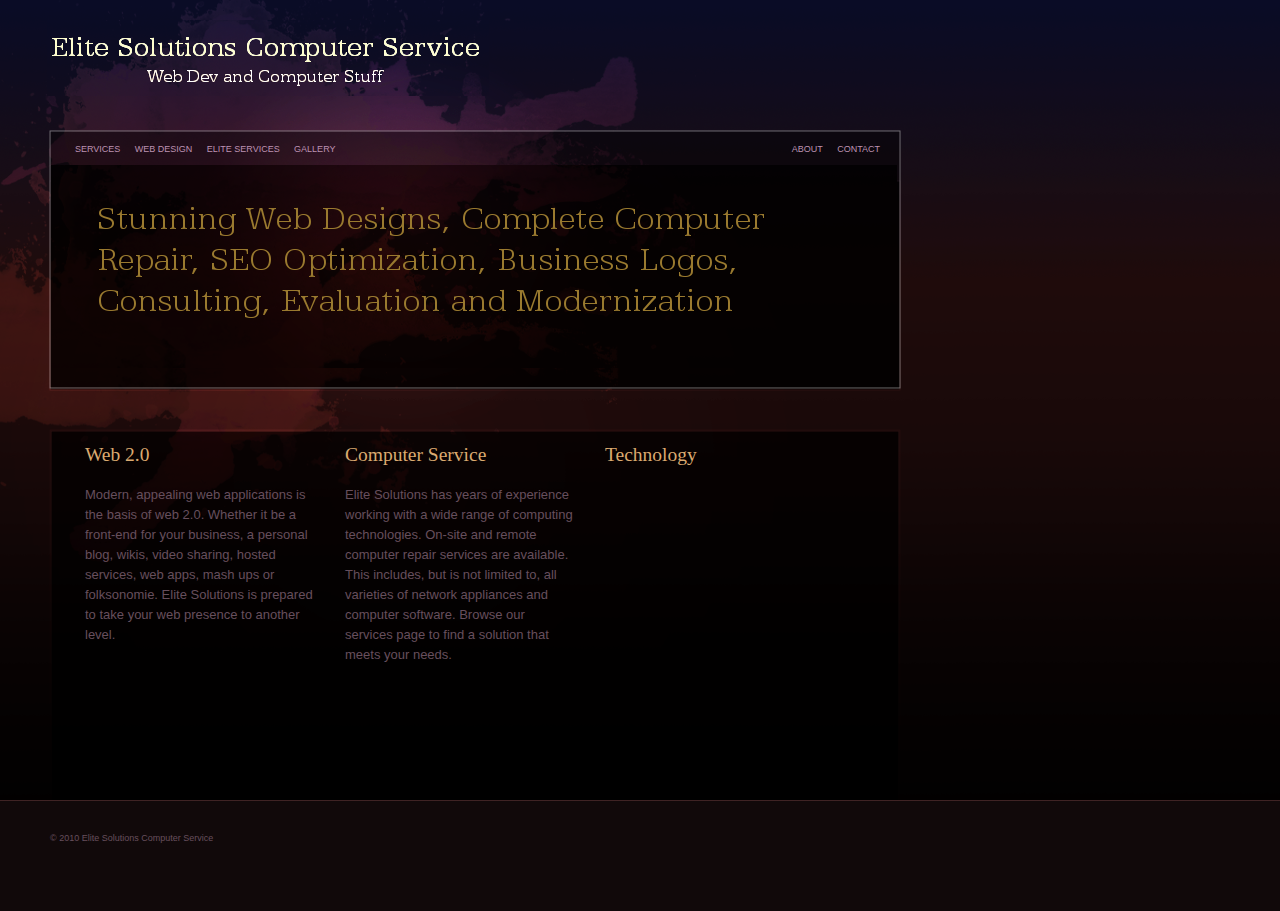
<file: index.html>
<!DOCTYPE html PUBLIC "-//W3C//DTD XHTML 1.0 Strict//EN"
 "http://www.w3.org/TR/xhtml1/DTD/xhtml1-strict.dtd">
<html xmlns="http://www.w3.org/1999/xhtml" xml:lang="en" lang="en">
<head>
	<title>Elite Solutions Computer Service</title>
	<link rel="stylesheet" href="style.css" type="text/css" media="screen" />
<meta http-equiv="Content-Type" content="text/html; charset=utf-8" />
<meta name="Keywords" content="computer, computers, repair, microsoft, linux, bluescreen, viruses, removal, install, haverhill, software, hardware, web, wireless, network, troubleshoot, web design, graphic, graphic design, site, sites, develop" />
<meta name="Description" content="A computer service offering web design and computer repair, located in Haverhill, MA" />
</head>

<body>
<div id="outside_container">
	<div id="container">
	  <ul id="menu">
   	    <li><a href="services.html">Services</a></li>
        	<li><a href="web_design.html">Web Design</a></li>
        	<li><a href="elite_services.html">Elite Services</a></li>
            <li><a href="gallery.html">Gallery</a></li>                    
	  </ul>
        
      <ul id="right_menu">
        	<li><a href="about.html">About</a></li>
        	<li><a href="contact.html">Contact</a></li>
        </ul>
        
      <img src="images/panel_home.png" id="panel" /><a href="#"><img src="images/logo.png" id="logo" /></a>

		<div id="content">
        
<div class="column1">
            
            	<h2>Web 2.0</h2>
                
              <p>Modern, appealing web applications is the basis of web 2.0. Whether it be a front-end for your business, a personal blog, wikis, 
              video sharing, hosted services, web apps, mash ups or folksonomie. Elite Solutions is prepared to take your web presence to another level.</p>

            </div>
<div class="column2">
            	
                <h2>Computer Service</h2>
                
              <p>Elite Solutions has years of experience working with a wide range of computing technologies. On-site and remote computer repair services are available. This includes, but is not limited to, all varieties of network appliances and computer software. Browse our services page to find a solution that meets your needs.</p>
                	
           
            </div>
<div class="column3">
            
            	<h2>Technology</h2>
           		<p></p>
            </div>
            
            <div style="clear:both"></div>
            
      </div>

  </div>
</div>
<div id="footer">

    
    <span id="footer_text">
    &copy; 2010 Elite Solutions Computer Service
    </span>
</div>

<script type="text/javascript">
	var analyticsFileTypes = [''];
	var analyticsEventTracking = 'enabled';
</script>
<script type="text/javascript">
	var _gaq = _gaq || [];
	_gaq.push(['_setAccount', 'UA-17220244-2']);
	_gaq.push(['_trackPageview']);

	(function() {
		var ga = document.createElement('script'); ga.type = 'text/javascript'; ga.async = true;
		ga.src = ('https:' == document.location.protocol ? 'https://ssl' : 'http://www') + '.google-analytics.com/ga.js';
		var s = document.getElementsByTagName('script')[0]; s.parentNode.insertBefore(ga, s);
	})();
</script>
</body>
</html>
</file>
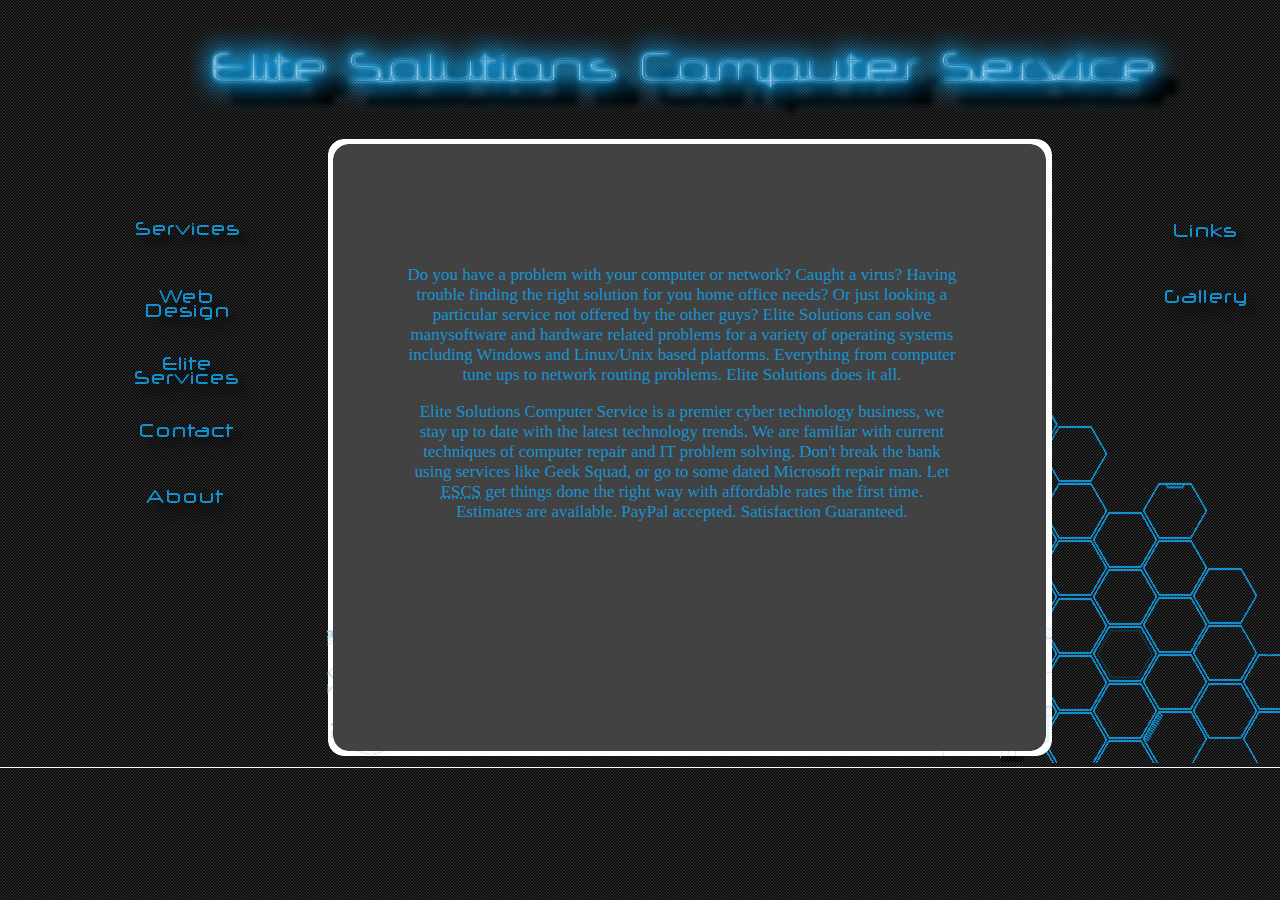
<file: Elite Solutions Computer Service Other/index.html>
<!DOCTYPE html PUBLIC "-//W3C//DTD XHTML 1.1//EN" "http://www.w3.org/TR/xhtml11/DTD/xhtml11.dtd">
<html xmlns="http://www.w3.org/1999/xhtml">
<head>

<title>Elite Solution Computer Service</title>

<meta http-equiv="Content-Type" content="text/html; charset=iso-8859-1" />
<meta name="keywords" content="computer, computers, repair, microsoft, linux, bluescreen, viruses, removal, install, haverhill, software, hardware, web, wireless, network, troubleshoot, web design, graphic, graphic design, site, sites, develop" />
<meta name="description" content="A computer service offering web design and computer repair, located in Haverhill, MA" />

<link rel="stylesheet" href="style.css" type="text/css"></link>

</head>

<body>

<div id="header">
<img src="header.png" alt="header" /></div>

<div id="left_sidebar">
<img src="left_sidebar.png" alt="left_sidebar" usemap="#Map" />
<map name="Map" id="Map">
  <area shape="rect" coords="3,4,139,62" href="services.html" target="_blank" alt="services" />
  <area shape="rect" coords="3,62,138,131" href="#web_design" target="_blank" alt="web_design" />
  <area shape="rect" coords="4,131,139,198" href="#elite_services" target="_blank" alt="elite_services" />
  <area shape="rect" coords="3,198,139,261" href="#contact" target="_blank" alt="contact" />
  <area shape="rect" coords="3,261,139,329" href="#about.html" target="_blank" alt="about" />
</map>
</div>

<div id="right_sidebar">
<img src="right_sidebar.png" alt="right_sidebar" usemap="#Map2" />
<map name="Map2" id="Map2">
  <area shape="rect" coords="6,3,125,59" href="#links.html" target="_blank" alt="links" />
  <area shape="rect" coords="5,58,126,119" href="#gallery.html" target="_blank" alt="gallery" />
</map>
</div>

<div class="content">
<img src="content.png" alt="content" />
<div class="text">
<p>Do you have a problem with your computer or network? Caught a virus?  Having trouble finding the right solution for you home office needs? Or just looking a  particular service not offered by the other guys? Elite Solutions can  solve manysoftware and hardware related problems for a variety of  operating systems including Windows and Linux/Unix based platforms. Everything from computer tune ups to network  routing problems. Elite Solutions does it all.</p>
<p>Elite Solutions Computer Service  is a premier cyber technology business, we stay up to date with the latest technology  trends. We are familiar with current techniques of computer repair and  IT problem solving. Don't break the bank using services like Geek Squad,  or go to some dated Microsoft repair man. Let <abbr title="Elite Solutions Computer Service">ESCS</abbr> get things  done the right way with affordable rates the first time. Estimates are  available. PayPal accepted. Satisfaction Guaranteed.</p>
<p>&nbsp;</p>
</div>
</div>

<div id="honeycomb">
<img src="honeycomb.png" alt="honeycomb" /></div>


<script type="text/javascript">
	var analyticsFileTypes = [''];
	var analyticsEventTracking = 'enabled';
</script>
<script type="text/javascript">
	var _gaq = _gaq || [];
	_gaq.push(['_setAccount', 'UA-17220244-2']);
	_gaq.push(['_trackPageview']);

	(function() {
		var ga = document.createElement('script'); ga.type = 'text/javascript'; ga.async = true;
		ga.src = ('https:' == document.location.protocol ? 'https://ssl' : 'http://www') + '.google-analytics.com/ga.js';
		var s = document.getElementsByTagName('script')[0]; s.parentNode.insertBefore(ga, s);
	})();
</script>

</body>
</html>
</file>
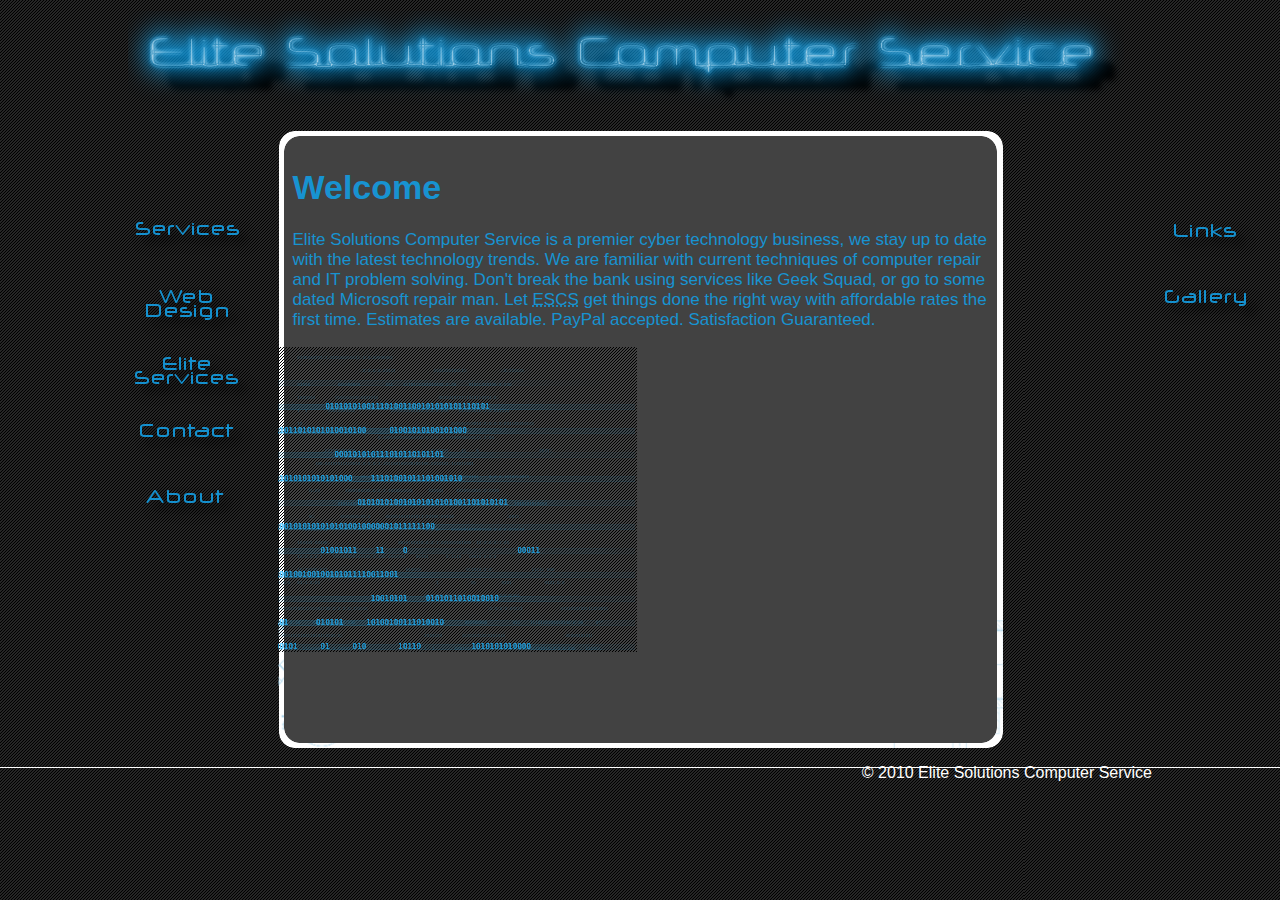
<file: Elite Solutions Computer Service/index.html>
<!DOCTYPE html PUBLIC "-//W3C//DTD XHTML 1.0 Transitional//EN" "http://www.w3.org/TR/xhtml1/DTD/xhtml1-transitional.dtd">
<html xmlns="http://www.w3.org/1999/xhtml">
<head>
<title>Elite Solution Computer Service</title>
<meta http-equiv="Content-Type" content="text/html; charset=utf-8" />
<meta name="Keywords" content="computer, computers, repair, microsoft, linux, bluescreen, viruses, removal, install, haverhill, software, hardware, web, wireless, network, troubleshoot, web design, graphic, graphic design, site, sites, develop" />
<meta name="Description" content="A computer service offering web design and computer repair, located in Haverhill, MA" />
<link rel="stylesheet" href="style.css" type="text/css" /></link>
</head>
<body>
<script type="text/javascript">
	var analyticsFileTypes = [''];
	var analyticsEventTracking = 'enabled';
</script>
<script type="text/javascript">
	var _gaq = _gaq || [];
	_gaq.push(['_setAccount', 'UA-17220244-2']);
	_gaq.push(['_trackPageview']);

	(function() {
		var ga = document.createElement('script'); ga.type = 'text/javascript'; ga.async = true;
		ga.src = ('https:' == document.location.protocol ? 'https://ssl' : 'http://www') + '.google-analytics.com/ga.js';
		var s = document.getElementsByTagName('script')[0]; s.parentNode.insertBefore(ga, s);
	})();
</script>

<div class="wrapper">
	<div class="header"></div>
  <div class="content">
	<div class="text">
	<h1>Welcome</h1>
	<p>Elite Solutions Computer Service  is a premier cyber technology business, we stay up to date with the latest technology  trends. We are familiar with 							      current techniques of computer repair and  IT problem solving. Don't break the bank using services like Geek Squad,  or go to some dated Microsoft       repair man. Let <abbr title="Elite Solutions Computer Service">ESCS</abbr> get things  done the right way with affordable rates the first time.       Estimates are  available. PayPal accepted. Satisfaction Guaranteed.</p>
	</div>
    <div class="honeycomb"></div>
	<div class="binary"></div>
  </div>
  <div class="left_sidebar"></div>
	<div class="right_sidebar"></div>
	
  <div class="footer"><p>&copy; 2010 Elite Solutions Computer Service</p>
	</div>
</div>
</body>
</html>
</file>
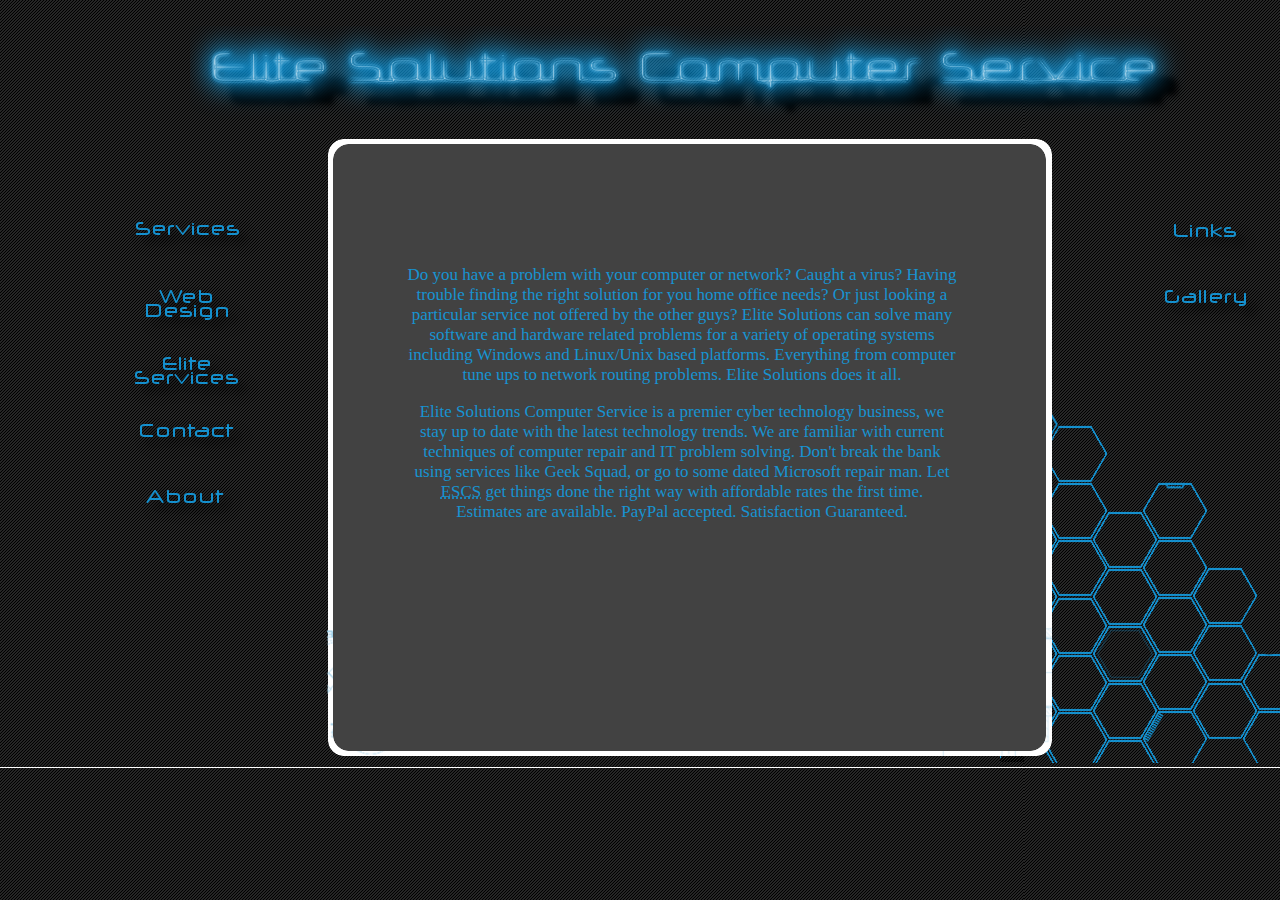
<file: Elite Solutions Computer Service Other/services.html>
<!DOCTYPE html PUBLIC "-//W3C//DTD XHTML 1.1//EN" "http://www.w3.org/TR/xhtml11/DTD/xhtml11.dtd">
<html xmlns="http://www.w3.org/1999/xhtml">
<head>

<title>Elite Solution Computer Service</title>

<meta http-equiv="Content-Type" content="text/html; charset=iso-8859-1" />
<meta name="keywords" content="computer, computers, repair, microsoft, linux, bluescreen, viruses, removal, install, haverhill, software, hardware, web, wireless, network, troubleshoot, web design, graphic, graphic design, site, sites, develop" />
<meta name="description" content="A computer service offering web design and computer repair, located in Haverhill, MA" />

<link rel="stylesheet" href="style.css" type="text/css"></link>

</head>

<body>

<div id="header">
<img src="header.png" alt="header" /></div>

<div id="left_sidebar">
<img src="left_sidebar.png" alt="left_sidebar" /></div>

<div id="right_sidebar">
<img src="right_sidebar.png" alt="right_sidebar" /></div>

<div class="content">
<img src="content.png" alt="content" />
<div class="text">
<p>Do you have a problem with your computer or network? Caught a virus?  Having trouble finding the right solution for you home office needs? Or just looking a  particular service not offered by the other guys? Elite Solutions can  solve many software and hardware related problems for a variety of  operating systems including Windows and Linux/Unix based platforms. Everything from computer tune ups to network  routing problems. Elite Solutions does it all.</p>
<p>Elite Solutions Computer Service  is a premier cyber technology business, we stay up to date with the latest technology  trends. We are familiar with current techniques of computer repair and  IT problem solving. Don't break the bank using services like Geek Squad,  or go to some dated Microsoft repair man. Let <abbr title="Elite Solutions Computer Service">ESCS</abbr> get things  done the right way with affordable rates the first time. Estimates are  available. PayPal accepted. Satisfaction Guaranteed.</p></p>
</div>
</div>

<div id="honeycomb">
<img src="honeycomb.png" alt="honeycomb" /></div>


<script type="text/javascript">
	var analyticsFileTypes = [''];
	var analyticsEventTracking = 'enabled';
</script>
<script type="text/javascript">
	var _gaq = _gaq || [];
	_gaq.push(['_setAccount', 'UA-17220244-2']);
	_gaq.push(['_trackPageview']);

	(function() {
		var ga = document.createElement('script'); ga.type = 'text/javascript'; ga.async = true;
		ga.src = ('https:' == document.location.protocol ? 'https://ssl' : 'http://www') + '.google-analytics.com/ga.js';
		var s = document.getElementsByTagName('script')[0]; s.parentNode.insertBefore(ga, s);
	})();
</script>

</body>
</html>
</file>
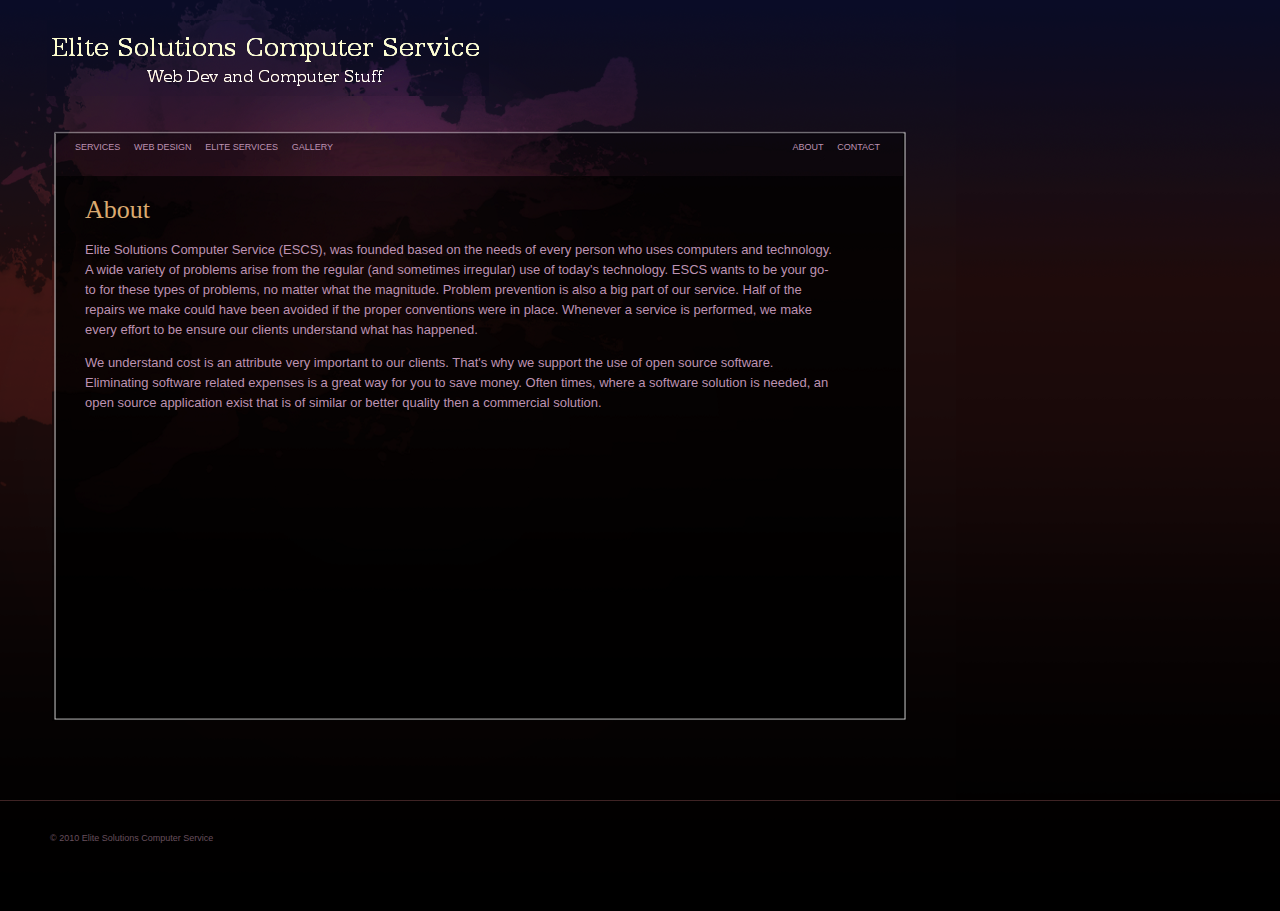
<file: elite/about.html>
<!DOCTYPE html PUBLIC "-//W3C//DTD XHTML 1.0 Strict//EN"
 "http://www.w3.org/TR/xhtml1/DTD/xhtml1-strict.dtd">
<html xmlns="http://www.w3.org/1999/xhtml" xml:lang="en" lang="en">
<head>
<title>Elite Solutions Computer Service</title>
<link rel="stylesheet" href="style.css" type="text/css" media="screen" />
<meta http-equiv="Content-Type" content="text/html; charset=utf-8" />
<meta name="Keywords" content="computer, computers, repair, microsoft, linux, bluescreen, viruses, removal, install, haverhill, software, hardware, web, wireless, network, troubleshoot, web design, graphic, graphic design, site, sites, develop" />
<meta name="Description" content="A computer service offering web design and computer repair, located in Haverhill, MA" />
</head>

<body>
<div id="outside_container">
<div id="main_other">
  <ul id="menu">
    <li><a href="services.html">Services</a></li>
    <li><a href="web_design.html">Web Design</a></li>
    <li><a href="elite_services.html">Elite Services</a></li>
    <li><a href="gallery.html">Gallery</a></li>
  </ul>
  <ul id="right_menu">
    <li><a href="about.html">About</a></li>
    <li><a href="contact.html">Contact</a></li>
  </ul>
  <div id="content_other">
    <div class="column4">
      <h1>About</h1>
      <p>Elite Solutions Computer Service (ESCS),  was founded based on the needs of every person who uses computers and technology. A wide variety of problems arise from the regular (and sometimes irregular) use of today's technology. ESCS wants to be your go-to for these types of problems, no matter what the magnitude. Problem prevention is also a big part of our service. Half of the repairs we make could have been avoided if the proper conventions were in place. Whenever a service is performed, we make every effort to be ensure our clients understand what has happened.</p>
      <p>We understand cost is an attribute very important to our clients. That's why we support the use of open source software. Eliminating software related expenses is a great way for you to save money. Often times, where a software solution is needed, an open source application exist that is of similar or better quality then a commercial solution.</p>
    </div>
  </div>
  <a href="index.html"><img src="images/logo.png" id="logo" /></a> </div>
<div id="footer"> <span id="footer_text"> &copy; 2010 Elite Solutions Computer Service </span> </div>
<script type="text/javascript">
	var analyticsFileTypes = [''];
	var analyticsEventTracking = 'enabled';
</script> 
<script type="text/javascript">
	var _gaq = _gaq || [];
	_gaq.push(['_setAccount', 'UA-17220244-2']);
	_gaq.push(['_trackPageview']);

	(function() {
		var ga = document.createElement('script'); ga.type = 'text/javascript'; ga.async = true;
		ga.src = ('https:' == document.location.protocol ? 'https://ssl' : 'http://www') + '.google-analytics.com/ga.js';
		var s = document.getElementsByTagName('script')[0]; s.parentNode.insertBefore(ga, s);
	})();
</script>
</body>
</html>
</file>
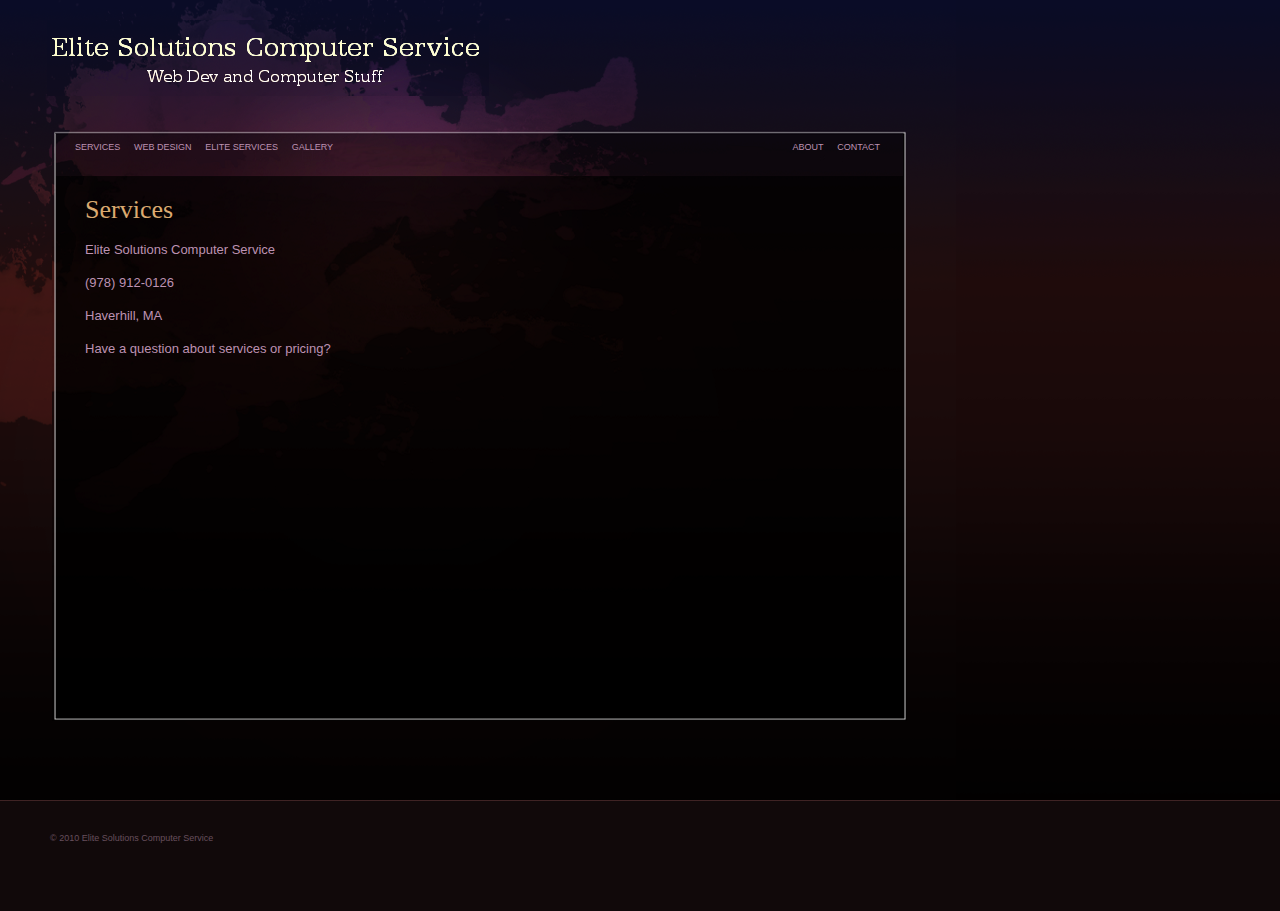
<file: elite/contact.html>
<!DOCTYPE html PUBLIC "-//W3C//DTD XHTML 1.0 Strict//EN"
 "http://www.w3.org/TR/xhtml1/DTD/xhtml1-strict.dtd">
<html xmlns="http://www.w3.org/1999/xhtml" xml:lang="en" lang="en">
<head>
<title>Elite Solutions Computer Service</title>
<link rel="stylesheet" href="style.css" type="text/css" media="screen" />
<meta http-equiv="Content-Type" content="text/html; charset=utf-8" />
<meta name="Keywords" content="computer, computers, repair, microsoft, linux, bluescreen, viruses, removal, install, haverhill, software, hardware, web, wireless, network, troubleshoot, web design, graphic, graphic design, site, sites, develop" />
<meta name="Description" content="A computer service offering web design and computer repair, located in Haverhill, MA" />
</head>

<body>
<div id="outside_container">
  <div id="main_other">
    <ul id="menu">
      <li><a href="services.html">Services</a></li>
      <li><a href="web_design.html">Web Design</a></li>
      <li><a href="elite_services.html">Elite Services</a></li>
      <li><a href="gallery.html">Gallery</a></li>
    </ul>
    <ul id="right_menu">
      <li><a href="about.html">About</a></li>
      <li><a href="contact.html">Contact</a></li>
    </ul>
    <div id="content_other">
      <div class="column4">
        <h1>Services</h1>
        <p>Elite Solutions Computer Service</p>
        <p>(978) 912-0126</p>
        <p>Haverhill, MA</p>
        <p>Have a question about services or pricing?</p>
      </div>
    </div>
    <a href="index.html"><img src="images/logo.png" id="logo" /></a> </div>
</div>
<div id="footer"> <span id="footer_text"> &copy; 2010 Elite Solutions Computer Service </span> </div>
<script type="text/javascript">
	var analyticsFileTypes = [''];
	var analyticsEventTracking = 'enabled';
</script> 
<script type="text/javascript">
	var _gaq = _gaq || [];
	_gaq.push(['_setAccount', 'UA-17220244-2']);
	_gaq.push(['_trackPageview']);

	(function() {
		var ga = document.createElement('script'); ga.type = 'text/javascript'; ga.async = true;
		ga.src = ('https:' == document.location.protocol ? 'https://ssl' : 'http://www') + '.google-analytics.com/ga.js';
		var s = document.getElementsByTagName('script')[0]; s.parentNode.insertBefore(ga, s);
	})();
</script>
</body>
</html>
</file>
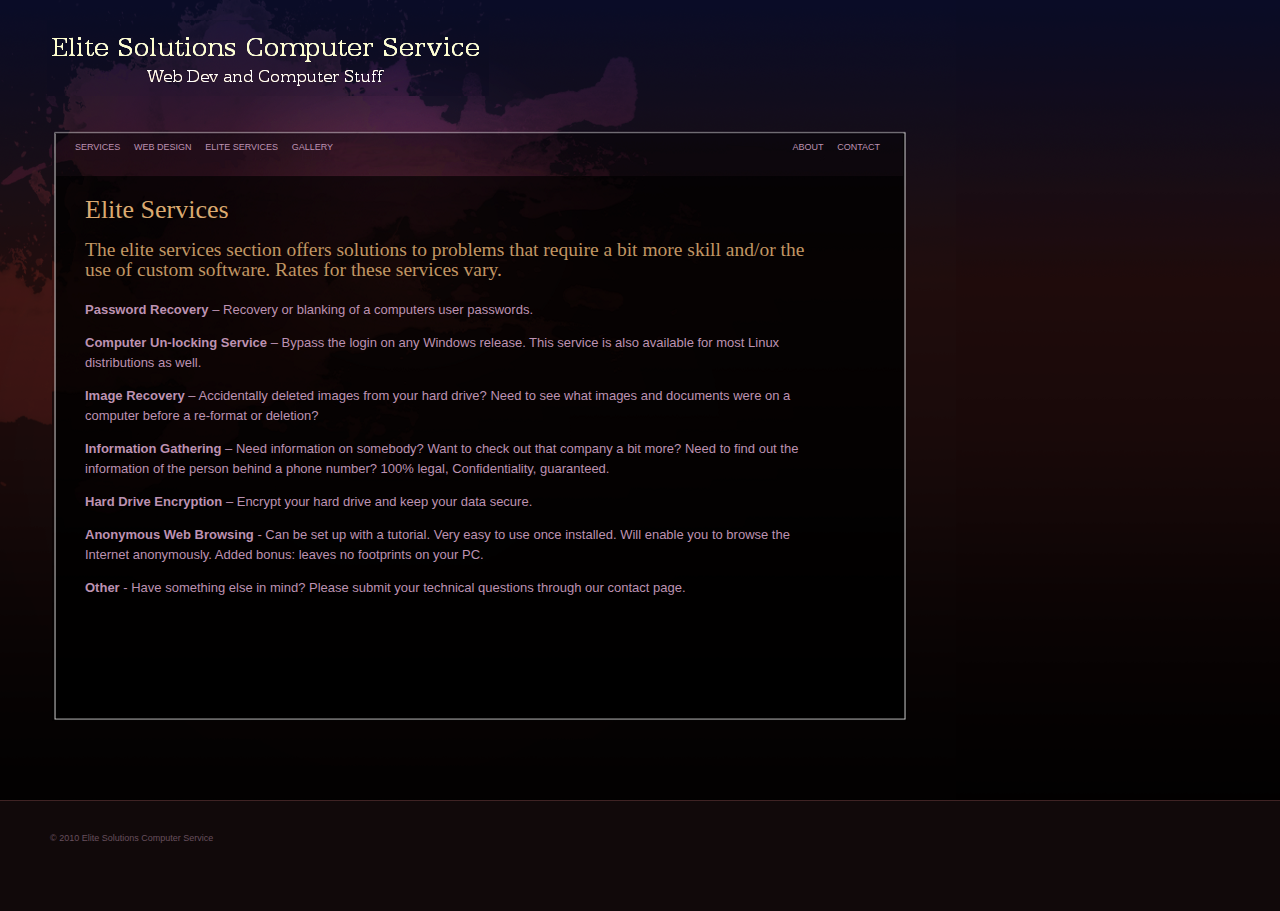
<file: elite/elite_services.html>
<!DOCTYPE html PUBLIC "-//W3C//DTD XHTML 1.0 Strict//EN"
 "http://www.w3.org/TR/xhtml1/DTD/xhtml1-strict.dtd">
<html xmlns="http://www.w3.org/1999/xhtml">
<head>
<title>Elite Solutions Computer Service</title>
<link rel="stylesheet" href="style.css" type="text/css" media="screen" />
<meta http-equiv="Content-Type" content="text/html; charset=utf-8" />
<meta name="Description" content="A computer service offering web design and computer repair, located in Haverhill, MA" />
</head>

<body>
<div id="outside_container">
  <div id="main_other">
    <ul id="menu">
      <li><a href="services.html">Services</a></li>
      <li><a href="web_design.html">Web Design</a></li>
      <li><a href="elite_services.html">Elite Services</a></li>
      <li><a href="gallery.html">Gallery</a></li>
    </ul>
    <ul id="right_menu">
      <li><a href="about.html">About</a></li>
      <li><a href="contact.html">Contact</a></li>
    </ul>
    <div id="content_other">
      <div class="column4">
        <h1>Elite Services</h1>
        <h2>The elite services section offers solutions to problems that require a bit more skill and/or the use of custom software. Rates for these services vary.</h2>
        <p><strong>Password Recovery </strong> – Recovery or blanking of a computers user passwords. </p>
        <p><strong>Computer Un-locking Service</strong> – Bypass the login on any Windows release. This service is also available for most Linux distributions as well.</p>
        <p><strong>Image Recovery</strong> – Accidentally deleted images from your hard drive? Need to see what images and documents were on a computer before a re-format or deletion?</p>
        <p><strong>Information Gathering</strong> – Need information on somebody? Want to check out that company a bit more? Need to find out the information of the person behind a phone number? 100% legal, Confidentiality, guaranteed.</p>
        <p><strong>Hard Drive Encryption</strong> – Encrypt your hard drive and keep your data secure. </p>
        <p><strong>Anonymous Web Browsing</strong> - Can be set up with a tutorial. Very easy to use once installed. Will enable you to browse the Internet anonymously. Added bonus: leaves no footprints on your PC.</p>
        <p><strong>Other</strong> - Have something else in mind? Please submit your technical questions through our contact page.</p>
      </div>
      </p>
    </div>
    <a href="index.html"><img src="images/logo.png" id="logo" /></a> </div>
</div>
<div id="footer"> <span id="footer_text"> &copy; 2010 Elite Solutions Computer Service </span> </div>
<script type="text/javascript">
	var analyticsFileTypes = [''];
	var analyticsEventTracking = 'enabled';
</script> 
<script type="text/javascript">
	var _gaq = _gaq || [];
	_gaq.push(['_setAccount', 'UA-17220244-2']);
	_gaq.push(['_trackPageview']);

	(function() {
		var ga = document.createElement('script'); ga.type = 'text/javascript'; ga.async = true;
		ga.src = ('https:' == document.location.protocol ? 'https://ssl' : 'http://www') + '.google-analytics.com/ga.js';
		var s = document.getElementsByTagName('script')[0]; s.parentNode.insertBefore(ga, s);
	})();
</script>
</body>
</html>
</file>
<file: style.css>
body {
	margin:0px; padding:0px;
	background-color:#11090a;
	font-family:Arial, Helvetica, sans-serif;
}
#outside_container {
	background:url(images/background_slice.png) repeat-x #000000;
}
#container {
	background:url(images/background_main.png) no-repeat;
	min-height:800px;
	width:1000px;
	position:relative;
}

/*
	Logo / Menu / Panel Positioning
*/

#logo {
	position:absolute;
	top:20px;
	left:47px;
}

#panel { position:absolute; top:165px; left:51px; }

ul#menu { 
	margin:0px;	padding:0px;
	position:absolute; top:138px; left:75px;
}
ul#right_menu { 
	margin:0px;	padding:0px;
	position:absolute; top:138px; right:110px;	
}
ul#menu li, ul#right_menu li {
	margin:0px;	padding:0px;
	list-style:none;
	margin-right:10px;
	font-size:9px;
	text-transform:uppercase;
	display:inline;
}
ul#menu li a, ul#right_menu li a {
	text-decoration:none;
	color:#bd92b2;
}
ul#menu li a:hover, ul#right_menu li a:hover {
	text-decoration:none;
	color:#ffffff;
}


/*
	Content
*/

#content {
	padding-top:435px;
	padding-left:85px;
	width:815px;
	color:#674f5d;
	font-size:13px;
	line-height:20px;
}
.column1 { padding-top:10px; float:left; width:230px; margin-right:30px; }
.column2 { padding-top:10px; float:left; width:230px; margin-right:30px; }
.column3 { padding-top:10px; float:left; width:270px; }

#content h2 {
	font-family:Georgia, "Times New Roman", Times, serif;
	color:#dbaa70;
	margin:0px 0px 20px 0px;
	font-weight:normal;
}


/*
	Footer
*/
#footer {
	border-top:1px solid #3f2324;
	padding:30px 50px 80px 50px;
	color:#674f5d;
	font-size:9px;
	line-height:14px;
}
#footer img {
	float:left;
	margin-right:10px;
}
#footer span {
	display:block;
	float:left;
	width:250px;
}
#footer a {
	color:#9e8292;
	text-decoration:none;
}
#footer a:hover { color:#ffffff; }




/*
	General Styles
*/

a img { border:0px }
</file>
<file: Elite Solutions Computer Service Other/style.css>
body {
font-family:verdana, arial, 'sans serif';
background-image:url(bg.png);
color:#3399FF;
padding:0px;
margin:0px;
}


/* --------Div Styles-------- */

/* Header */
#header {
position:absolute;
top:25px;
left:40px;
text-align:center;
display:block;
width:1296px;
height:96px;
z-index:0;
}

/* Left Sidebar */
#left_sidebar {
	position:absolute;
	top:202px;
	left:118px;
	text-align:center;
	display:block;
	width:142px;
	height:332px;
}

/* Right Sidebar */
#right_sidebar {
position:absolute;
top:202px;
left:1135px;
text-align:right;
display:block;
width:128px;
height:332px;
}

/* Middle Area */
.content {
	position:absolute;
	left:327px;
	top:138px;
	text-align:center;
	display:block;
	width:725px;
	height:618px;
	margin-top:0px;
	margin-bottom:0px;
	padding:0px;
	
}

.content .text {
position:absolute;
top:110px;
left:80px;
width:550px;
font-family:serif;
font-size:17px;
color:#1793D1;
}


/* Bottom Right Graphic */
#honeycomb {
position:absolute;
top:390px;
left:1000px;
text-align:right;
display:block;
width:470;
height:373;
z-index:-3;
}
</file>
<file: Elite Solutions Computer Service/style.css>
html, body, ul, ol, li, p, h1, h2, h3, h4, h5, h6, form, fieldset, {
	margin:0;
	padding:0;
	border:0;
	}

body {
	font-family: Arial, Helvetica, sans-serif;
	color: #666666;
	background-image: url(bg.png);
	margin:0;
	padding:0;
	border:0;
	text-align:center;
	}

.wrapper {
	width:1024px;
	margin:10px auto;
	text-align:left;
	}

.header {
	height:120px;
	background-image:url(header.png);
	background-repeat:no-repeat;
	}
	
.content {
	background-image:url(content.png);
	background-repeat:no-repeat;
	width:725px;
	height:618px;
	margin:auto;
	}
	
.content .text {
	font-family:Helvetica;
	font-size:17px;
	text-align:left;
	color:#1793D1;
	padding-top:15px;
	padding-left:15px;
	padding-right:15px;
	}
	
.content .honeycomb {
	background-image:url(honeycomb.png);
	background-repeat:no-repeat;
	width:470;
	height:373;
	z-index:-1;
	}
	
.content .binary {
	background-image:url(binary.png);
	background-repeat:no-repeat;
	width:359px;
	height:306px;
	z-index:-2;
	}
	
.left_sidebar {
	background-image:url(left_sidebar.png);
	background-repeat:no-repeat;
	position:absolute;
	top:202px;
	left:118px;
	width:142px;
	height:332px;
	z-index:0;
	}

.right_sidebar {
	background-image:url(right_sidebar.png);
	background-repeat:no-repeat;
	position:absolute;
	top:202px;
	left:1135px;
	width:128px;
	height:332px;
	z-index:1;
	}

.footer {
	color:#fff;
	text-align:center;
	float:right;
	}
</file>
<file: elite/style.css>
body {
	margin:0px;
	padding:0px;
	background-color:#11090a;
	font-family:Arial, Helvetica, sans-serif;
}
#outside_container {
	background:url(images/background_slice.png) repeat-x;
}
#container {
	background:url(images/background_main.png) no-repeat;
	min-height:800px;
	width:1000px;
	position:relative;
}
#main_other {
	background:url(images/main_other.png) no-repeat;
	min-height:800px;
	width:1000px;
	position:relative;
	color:#674f5d;
	font-size:13px;
}
/*
	Logo,Menu, and Panel Positioning 
*/

#logo {
	position:absolute;
	top:20px;
	left:47px;
}
#panel {
	position:absolute;
	top:165px;
	left:53px;
}
ul#menu {
	margin:0px;
	padding:0px;
	position:absolute;
	top:138px;
	left:75px;
}
ul#right_menu {
	margin:0px;
	padding:0px;
	position:absolute;
	top:138px;
	right:110px;
}
ul#menu li, ul#right_menu li {
	margin:0px;
	padding:0px;
	list-style:none;
	margin-right:10px;
	font-size:9px;
	text-transform:uppercase;
	display:inline;
}
ul#menu li a, ul#right_menu li a {
	text-decoration:none;
	color:#bd92b2;
}
ul#menu li a:hover, ul#right_menu li a:hover {
	text-decoration:none;
	color:#ffffff;
}
/*
	Content
*/

#content {
	padding-top:435px;
	padding-left:85px;
	width:815px;
	color:#674f5d;
	font-size:13px;
	line-height:20px;
}
.column1 {
	padding-top:15px;
	float:left;
	width:230px;
	margin-right:30px;
}
.column2 {
	padding-top:15px;
	float:left;
	width:230px;
	margin-right:30px;
}
.column3 {
	padding-top:15px;
	float:left;
	width:270px;
}
#content h2 {
	font-family:Georgia, "Times New Roman", Times, serif;
	color:#dbaa70;
	margin:0px 0px 20px 0px;
	font-weight:normal;
}
#content_other {
	padding-top:200px;
	padding-left:85px;
	width:815px;
	color:#bd92b2;
	font-size:13px;
	line-height:20px;
}
.column4 {
	color:ffffff;
	float:left;
	width:750px;
	margin-right:30px;
}
#content_other h1 {
	font-family:Georgia, "Times New Roman", Times, serif;
	color:#dbaa70;
	margin:0px 0px 20px 0px;
	font-weight:normal;
}
#content_other h2 {
	font-family:Georgia, "Times New Roman", Times, sans-serif;
	color:#c19663;
	margin:0px 0px 20px 0px;
	font-weight:normal;
}
/*
	Footer
*/

#footer {
	border-top:1px solid #3f2324;
	padding:30px 50px 80px 50px;
	color:#674f5d;
	font-size:9px;
	line-height:14px;
}
#footer img {
	float:left;
	margin-right:10px;
}
#footer span {
	display:block;
	float:left;
	width:250px;
}
#footer a {
	color:#9e8292;
	text-decoration:none;
}
#footer a:hover {
	color:#ffffff;
}
/*
	General Styles
*/

a img {
	border:0px
}
</file>
